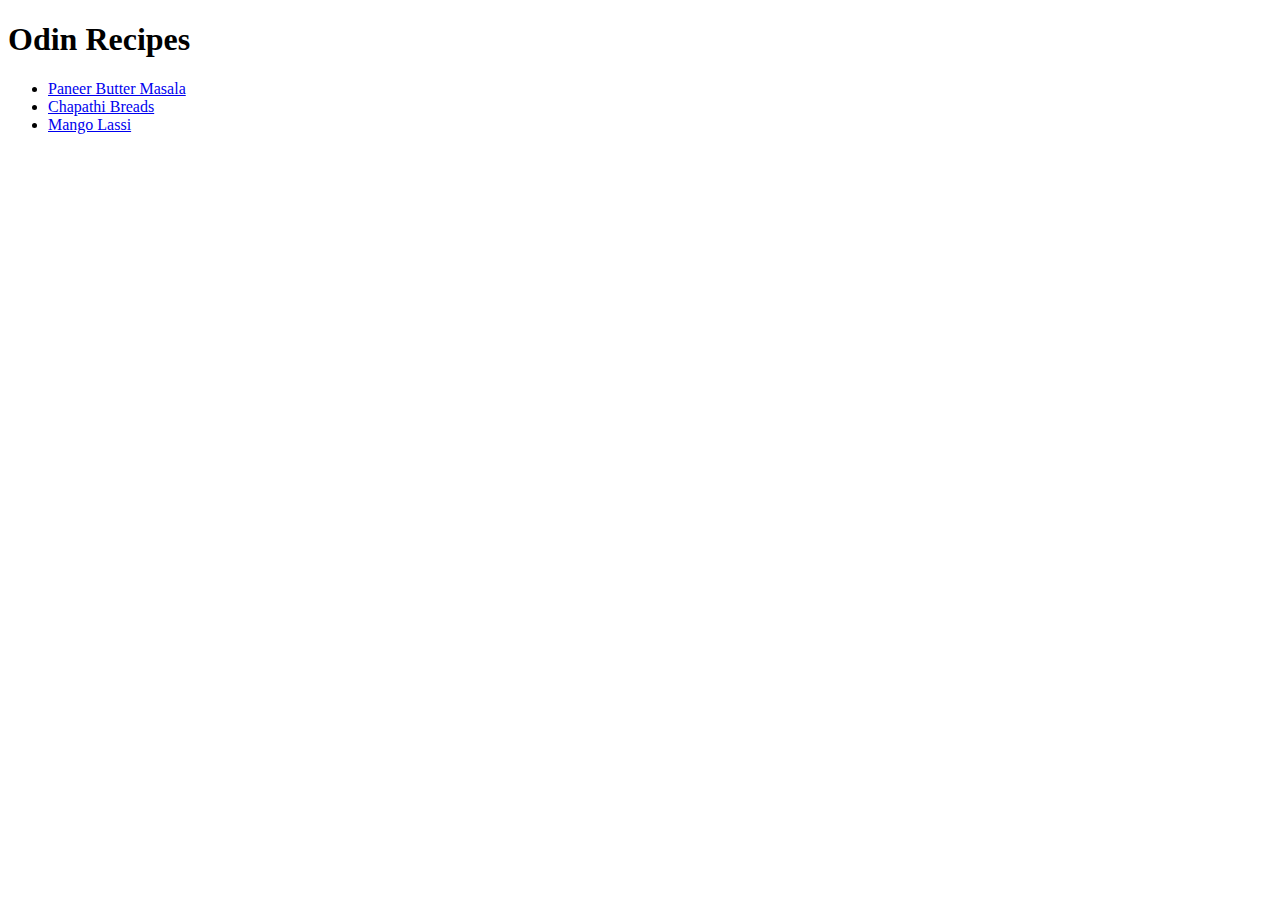
<file: index.html>
<!DOCTYPE html>
<html lang="en">
<head>
    <meta charset="UTF-8">
    <meta name="viewport" content="width=device-width, initial-scale=1.0">
    <title>Odin Recipes</title>
</head>
<body>
    <h1>Odin Recipes</h1>
    <ul>
        <li><a href="./recipes/paneer-butter-masala.html">Paneer Butter Masala</a></li>
        <li><a href="./recipes/chapathi-breads.html">Chapathi Breads</a></li>
        <li><a href="./recipes/mango-lassi.html">Mango Lassi</a></li>
    </ul>
    
</body>
</html>
</file>
